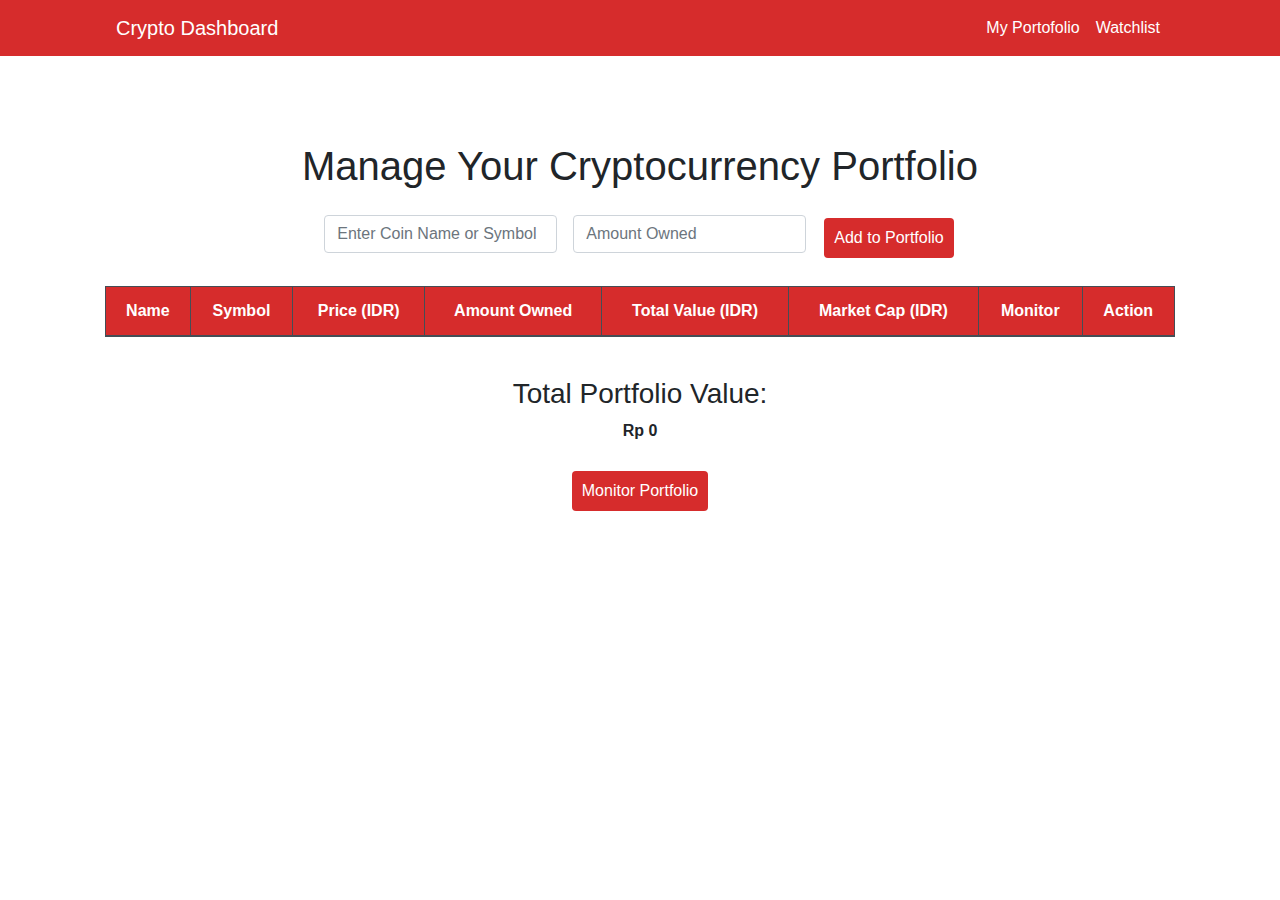
<file: portofolio.html>
<!DOCTYPE html>
<html lang="en">
<head>
    <meta charset="UTF-8">
    <meta name="viewport" content="width=device-width, initial-scale=1.0">
    <title>Your Cryptocurrency Portfolio</title>
    <!-- Bootstrap CSS -->
    <link href="https://stackpath.bootstrapcdn.com/bootstrap/4.5.2/css/bootstrap.min.css" rel="stylesheet">
    <link rel="stylesheet" href="style.css">
</head>
<body>
    <nav id="navbar" class="navbar navbar-expand-lg navbar-light bg-light fixed-top">
        <a class="navbar-brand" href="index.html">Crypto Dashboard</a>
        <button class="navbar-toggler" type="button" data-toggle="collapse" data-target="#navbarNav" aria-controls="navbarNav" aria-expanded="false" aria-label="Toggle navigation">
            <span class="navbar-toggler-icon"></span>
        </button>
        <div class="collapse navbar-collapse mr-5" id="navbarNav">
            <ul class="navbar-nav ml-auto mr-5">
                <li class="nav-item">
                    <a class="nav-link" href="portofolio.html">My Portofolio</a>
                </li>
                <li class="nav-item">
                    <a class="nav-link" href="watchlist.html">Watchlist</a>
                </li>
            </ul>
        </div>
    </nav>

    <div class="container mt-5 pt-4">
        <h1 class="text-center">Manage Your Cryptocurrency Portfolio</h1>
        <div class="form-container my-4">
            <form id="portfolioForm" class="form-inline justify-content-center">
                <div class="form-group mb-2">
                    <label for="coinNameInput" class="sr-only">Coin Name</label>
                    <input type="text" id="coinNameInput" class="form-control" placeholder="Enter Coin Name or Symbol" required>
                </div>
                <div class="form-group mx-sm-3 mb-2">
                    <label for="coinAmountInput" class="sr-only">Amount</label>
                    <input type="number" id="coinAmountInput" class="form-control" placeholder="Amount Owned" required min="0">
                </div>
                <button type="button" id="button" onclick="addCoin()">Add to Portfolio</button>
            </form>
        </div>
        <div class="table-container table-responsive">
            <table class="table table-striped table-bordered">
                <thead class="thead-dark">
                    <tr>
                        <th>Name</th>
                        <th>Symbol</th>
                        <th>Price (IDR)</th>
                        <th>Amount Owned</th>
                        <th>Total Value (IDR)</th>
                        <th>Market Cap (IDR)</th>
                        <th>Monitor</th>
                        <th>Action</th>
                    </tr>
                </thead>
                <tbody id="portfolioTableBody">
                    <!-- Data will be dynamically inserted here by JavaScript -->
                </tbody>
            </table>
        </div>
        <div class="total-value-display text-center mt-4">
            <h3>Total Portfolio Value:</h3>
            <p id="totalAmountIDR" class="font-weight-bold">Rp 0</p>
        </div>
        <div class="text-center mt-4">
            <button id="button" onclick="monitorSelectedCoins()">Monitor Portfolio</button>
        </div>
    </div>
    <!-- Bootstrap JS and dependencies -->
    <script src="https://code.jquery.com/jquery-3.5.1.slim.min.js"></script>
    <script src="https://cdn.jsdelivr.net/npm/@popperjs/core@2.5.4/dist/umd/popper.min.js"></script>
    <script src="https://stackpath.bootstrapcdn.com/bootstrap/4.5.2/js/bootstrap.min.js"></script>
    <script src="js/portofolio.js"></script>
</body>
</html>
</file>
<file: style.css>
/* Custom navbar styling */
#navbar {
    background-color: #d62c2c!important; /* Ganti dengan warna background yang kamu inginkan */
    
}

.custom-navbar .custom-navbar .nav-link {
    color: #ffffff !important; /* Ganti dengan warna teks yang kamu inginkan */
}
.nav-link{
    color: #ffffff !important; 
}
.navbar-brand{
    color: #ffffff !important; 
    padding: 0 100px;
}
.custom-navbar .navbar-brand:hover,
.custom-navbar .nav-link:hover {
    color: #c13c3c; /* Ganti dengan warna teks saat di-hover yang kamu inginkan */
}

.custom-navbar .navbar-toggler {
    border-color: #5c1717; /* Ganti dengan warna border hamburger menu yang kamu inginkan */
}

.custom-navbar .navbar-toggler-icon {
    background-image: url("data:image/svg+xml;charset=utf8,%3Csvg viewBox='0 0 30 30' xmlns='http://www.w3.org/2000/svg'%3E%3Cpath stroke='rgba(255, 255, 255, 1)' stroke-width='2' stroke-linecap='round' stroke-miterlimit='10' d='M4 7h22M4 15h22M4 23h22'/%3E%3C/svg%3E");
    /* Ganti dengan warna icon hamburger menu yang kamu inginkan */
}

body {
    font-family: Arial, sans-serif;
    background-color: #ffffff;
    padding-top: 70px; /* Adjusted for fixed navbar */
}

.navbar {
    margin-bottom: 20px;
}

h1 {
    text-align: center;
    margin-bottom: 20px;
}

#searchInput {
    width: 100%; /* Full width for responsiveness */
    padding: 15px;
    font-size: 16px;
    border: 1px solid #ccc;
    border-radius: 4px;
}

.table-container {
    padding: 0 20px;
}

.table th, .table td {

    text-align: center; /* Center text in table */
}

th {
    background-color: #d62c2c !important; /* Ubah warna background header tabel menjadi pink */
    color: #ffffff ; /* Ganti dengan warna teks header tabel yang kamu inginkan */
    outline: none !important;
}

.table-striped tbody tr:nth-of-type(odd) {
    background-color: #fae6e6; /* Warna abu-abu muda untuk baris ganjil */
}

.table-striped tbody tr:nth-of-type(even) {
    background-color: #ffffff; /* Warna putih untuk baris genap */
}

/* Styling for buttons */
#button {
    background-color: #d62c2c; /* Background color */
    color: #ffffff; /* Text color */
    border: none; /* Remove border */
    padding: 8px 10px; /* Padding */
    text-align: center; /* Center text */
    text-decoration: none; /* Remove underline */
    display: inline-block; /* Inline-block for button-like appearance */
    font-size: 16px; /* Font size */
    margin: 4px 2px; /* Margin */
    cursor: pointer; /* Pointer cursor on hover */
    border-radius: 4px; /* Rounded corners */
    transition: background-color 0.3s ease; /* Smooth background color transition */
}

#button:hover {
    background-color: #e18e8e; /* Background color on hover */
}

#button:active {
    background-color: #c87c7c; /* Background color on active */
}

#button:focus {
    outline: none; /* Remove outline */
    box-shadow: 0 0 0 2px rgba(250, 160, 160, 0.5); /* Add focus ring */
}

#ticker {
    position: fixed;  
    bottom: 0;  
    left: 0;     
    width: 100%;      
}

/* CSS untuk memperkecil lebar dropdown currencyPair */
#currencyPair {
    width: auto; /* Ubah lebar menjadi otomatis */
    max-width: 200px; /* Atur lebar maksimal sesuai kebutuhan */
    left: 100px;
}
/* Custom styling for news section */
#coinNews {
    margin-top: 20px;
}

#coinNews h2 {
    font-size: 24px;
    margin-bottom: 20px;
    border-bottom: 2px solid #e0e0e0;
    padding-bottom: 10px;
}

.news-item {
    display: flex;
    margin-bottom: 20px;
    border-bottom: 1px solid #ddd; /* Garis tipis di bawah setiap berita */
    padding-bottom: 20px;
}

.news-image {
    width: 150px;
    height: 100px;
    object-fit: cover;
    margin-right: 15px;
}

.news-content {
    flex: 1;
}

.news-category {
    color: #007bff;
    font-weight: bold;
}

.news-date {
    color: #6c757d;
    font-size: 14px;
    display: block;
    margin-bottom: 5px;
}

.news-title {
    font-size: 18px;
    font-weight: bold;
    margin: 0;
}
</file>
